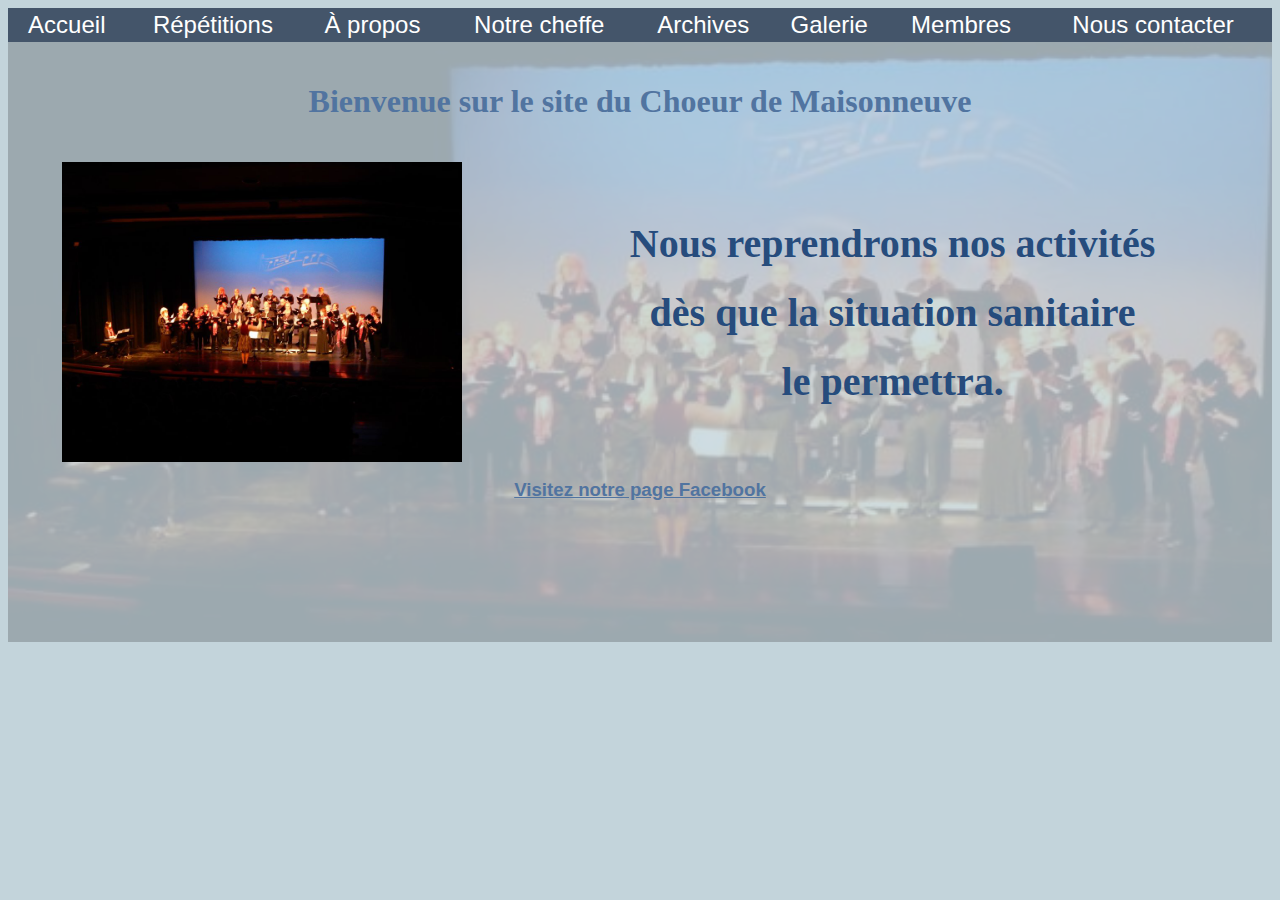
<file: index.html>
<!DOCTYPE html>
<head>
<title>Choeur de Maisonneuve</title>
<link rel="stylesheet" type="text/css" media="screen" title="style" href="CSS/style_de_baseslide.css"/>
<!--meta name="viewport" content="width=device-width, initial-scale=1.0"-->
<meta charset="utf-8">
<style>
.mySlides {display:none;}
</style>
</head>
<body>

<SCRIPT type="text/javascript" src="pageslide.js">

</SCRIPT>



 <table class="bandeau" width=100% height= 25 border=0>
		<tr>
		<td> <a class="bandeau" href="index.html"> Accueil</a>   </td>
		<td> <a class="bandeau"  href="pagesslide/repetitions.html"> Répétitions</a>   </td>
		<td> <a class="bandeau"  href="pagesslide/a_propos.html"> À propos</a>   </td>
		
		<td> <a class="bandeau"  href="pagesslide/cheffe.html"> Notre cheffe</a>   </td>	
		<td> <a class="bandeau"  href="pagesslide/concerts.html">Archives</a>  </td>
		<td> <a class="bandeau"  href="pagesslide/galerie.html">Galerie</a>  </td>
		<td> 
			<span class="bandeau" onClick="passWord()">Membres</span>  
		</td>
		<td> <a class="bandeau"  href="pagesslide/contact.html">Nous contacter</a>   </td>
			
		</tr>
</table>

<center><img class="scene" src="images/scene.jpg"  width=100% height=600> </center>
 <div class="page">	


 <br> 
 <span class="titre">Bienvenue sur le site du Choeur de Maisonneuve</span>
 <br> <br> 
  <table  width=100%  border=0>
 
	<tr>
		<td align="center" width=40%>
		
		
		<div class="w3-content w3-section" style="max-width:400px">
			<img class="mySlides" src="images/accueil/scene2.jpg" style="width:100%">
			<img class="mySlides" src="images/accueil/scene.jpg" style="width:100%">
			<img class="mySlides" src="images/accueil/scene1.jpg" style="width:100%">
			<img class="mySlides" src="images/accueil/scene3.jpg" style="width:100%">
			<img class="mySlides" src="images/accueil/scene4.jpg" style="width:100%">
			<img class="mySlides" src="images/accueil/scene5.jpg" style="width:100%">
		</div>

<script>
var myIndex = 0;
carousel();

function carousel() {
  var i;
  var x = document.getElementsByClassName("mySlides");
  for (i = 0; i < x.length; i++) {
    x[i].style.display = "none";  
  }
  myIndex++;
  if (myIndex > x.length) {myIndex = 1}    
  x[myIndex-1].style.display = "block";  
  setTimeout(carousel, 2000); // Change image every 2 seconds
}
</script>
		
		
		
		</td>
		
		<td align="center" width=60%>
		
		
		
	
		<span class="date">Nous reprendrons nos activités</span>
		<br>
		<br>
		<span class="date">dès que la situation sanitaire</span>
		<br>
		<br>
		<span class="date">le permettra.</span>
		<br>
		<!--<a href="https://www.google.com/maps/place/Coll%C3%A8ge+Jean-Eudes/@45.5554957,-73.579071,15z/data=!4m5!3m4!1s0x0:0x624c610c9304415e!8m2!3d45.5554957!4d-73.579071" target="_blank"><span class="lieu">au Collège Jean Eudes<span></a>
 -->
 
		</td>
		
	
			
		</tr>
 </table>

<a class="facebook" href="https://www.facebook.com/choeurmaisonneuve" target="_blank">Visitez notre page Facebook	</a>


</div> 
</body>
</file>
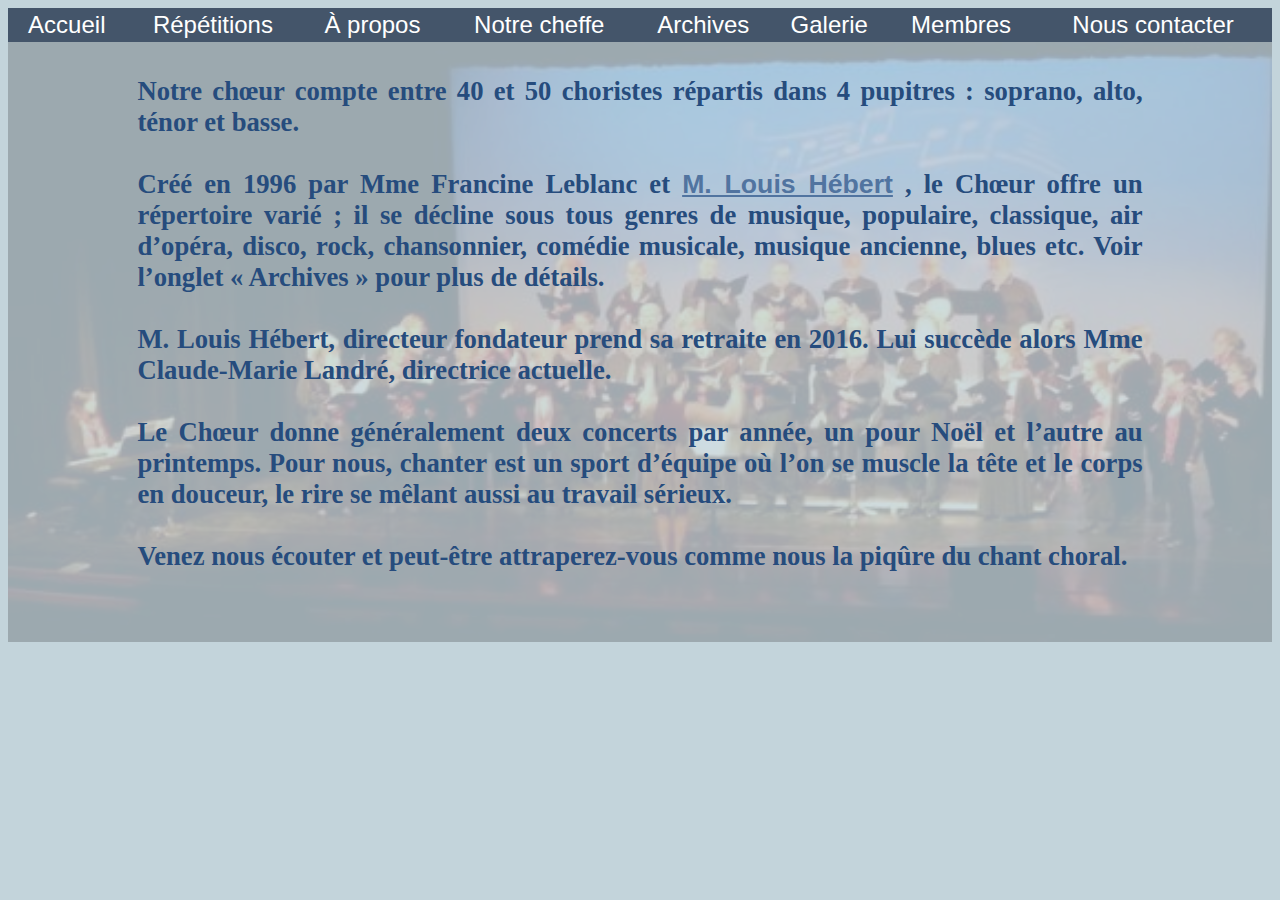
<file: pagesslide/a_propos.html>
<!DOCTYPE html>
<head>
<title>Choeur de Maisonneuve</title>
<link rel="stylesheet" type="text/css" media="screen" title="style" href="../CSS/style_de_baseslide.css"/>
<meta charset="utf-8">
</head>

<body>

<SCRIPT type="text/javascript" src="../pageslide.js">

</SCRIPT>



 <table class="bandeau" width=100% height= 25 border=0>
		<tr>
		<td> <a class="bandeau" href="../index.html"> Accueil</a>   </td>
		<td> <a class="bandeau"  href="repetitions.html"> Répétitions</a>   </td>
		<td> <a class="bandeau"  href="a_propos.html"> À propos</a>   </td>
		
		<td> <a class="bandeau"  href="cheffe.html"> Notre cheffe</a>   </td>	
		<td> <a class="bandeau"  href="concerts.html">Archives</a>  </td>
		<td> <a class="bandeau"  href="galerie.html">Galerie</a>  </td>
		<td> 
			<span class="bandeau" onClick="passWord2()">Membres</span>  
		</td>
		<td> <a class="bandeau"  href="contact.html">Nous contacter</a>   </td>
			
		</tr>
</table>
<center><img class="scene" src="../images/scene.jpg"  width=100% height=600></center>
 <div class="page">		
	
<center>   <table class="histoire"  border=0>
   <tr>
		<td>
   <br>   
   Notre chœur compte entre 40 et 50 choristes répartis dans 4 pupitres : soprano, alto, ténor et basse.   <br><br>
Créé en 1996 par Mme Francine Leblanc et <a href="../images/galerie/louis.jpg" target="_blank">M. Louis Hébert</a>
, le Chœur offre un répertoire varié ; 
il se décline sous tous genres de musique, populaire, classique, air d’opéra, disco, rock, chansonnier, 
comédie musicale, musique ancienne, blues etc. Voir l’onglet « Archives » pour plus de détails.  <br><br>
M. Louis Hébert, directeur fondateur prend sa retraite en 2016. Lui succède alors Mme Claude-Marie Landré, 
directrice actuelle.  <br><br>
Le Chœur donne généralement deux concerts par année, un pour Noël et l’autre au printemps.
Pour nous, chanter est un sport d’équipe où l’on se muscle la tête et le corps en douceur, 
le rire se mêlant aussi au travail sérieux.  <br><br>
Venez nous écouter et peut-être attraperez-vous comme nous la piqûre du chant choral.
   </td>
			
		</tr>
</table> </center>
</div>
  

</body>
</file>
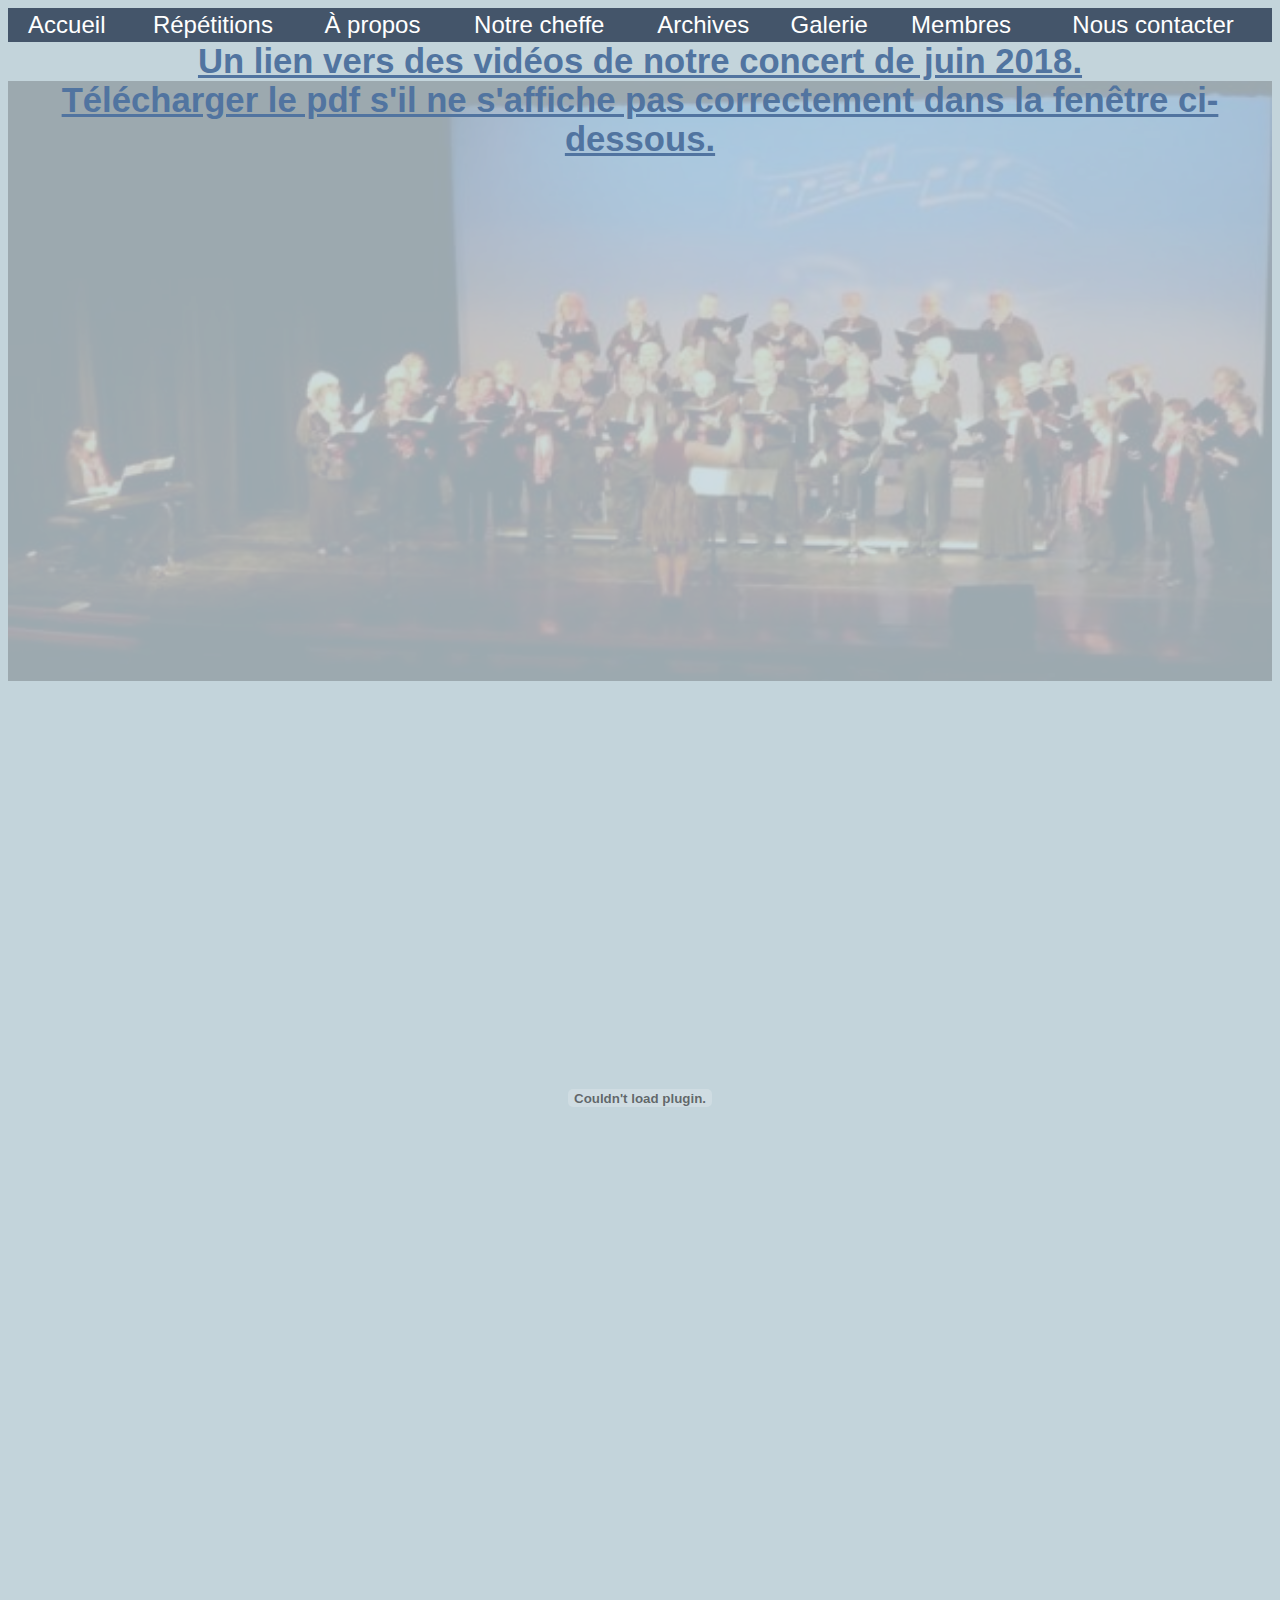
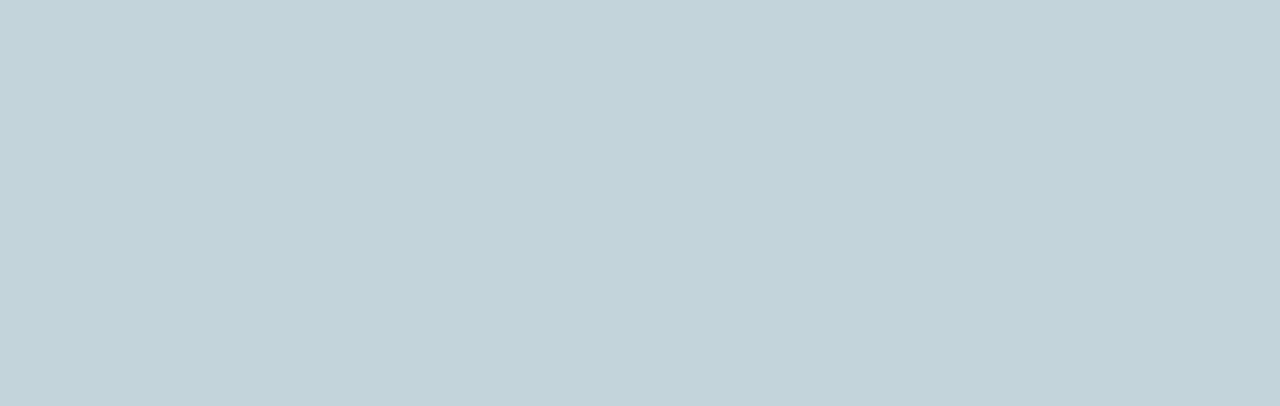
<file: pagesslide/calendrier.html>
<!DOCTYPE html>
<head>
<title>Choeur de Maisonneuve</title>
<link rel="stylesheet" type="text/css" media="screen" title="style" href="../CSS/style_de_baseslide.css"/>
<meta charset="utf-8">
</head>
<body>

<SCRIPT type="text/javascript" src="../pageslide.js">

</SCRIPT>



 <table class="bandeau" width=100% height= 25 border=0>
		<tr>
		<td> <a class="bandeau" href="../index.html"> Accueil</a>   </td>
		<td> <a class="bandeau"  href="repetitions.html"> Répétitions</a>   </td>
		<td> <a class="bandeau"  href="a_propos.html"> À propos</a>   </td>
		
		<td> <a class="bandeau"  href="cheffe.html"> Notre cheffe</a>   </td>	
		<td> <a class="bandeau"  href="concerts.html">Archives</a>  </td>
		<td> <a class="bandeau"  href="galerie.html">Galerie</a>  </td>
		<td> 
			<span class="bandeau" onClick="passWord2()">Membres</span>  
		</td>
		<td> <a class="bandeau"  href="contact.html">Nous contacter</a>   </td>
			
		</tr>
</table>
<center>
<a href="https://www.youtube.com/playlist?list=PLuvyHKdNXBZufyAxigQ6LRkNZ3-9DuEYh" target="_blank">Un lien vers des vidéos de notre concert de juin 2018.
</a>
<br> 
<img class="scene" src="../images/scene.jpg"  width=100% height=600> </center>
 <div class="page">	

 <a href="calendrier/calendrier2.pdf">Télécharger le pdf s'il ne s'affiche pas correctement dans la fenêtre ci-dessous.</a> 
 <br>  <br> 
  <embed src="calendrier/calendrier2.pdf"  type='application/pdf'> 
	
	
	

 </div>
 

</body>
</file>
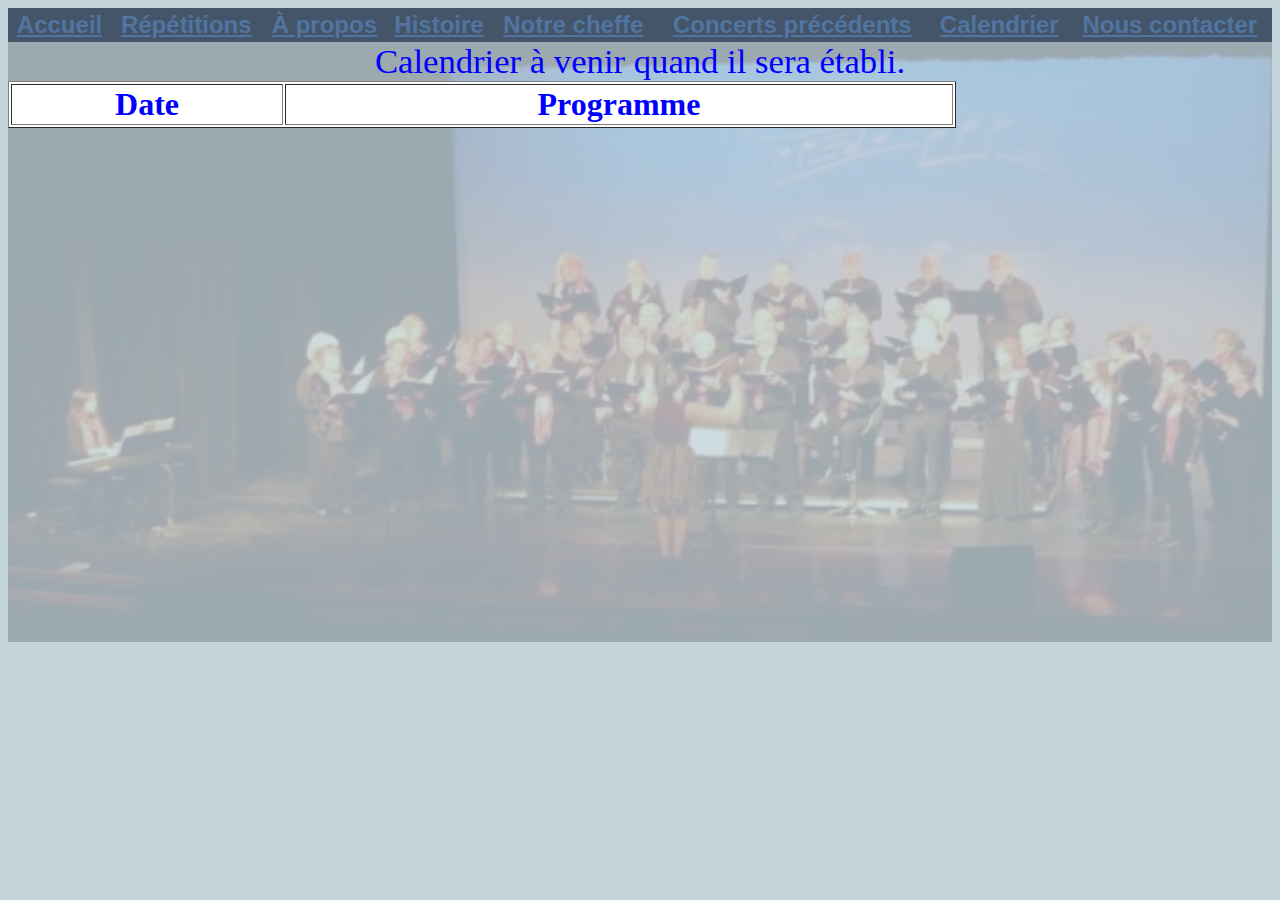
<file: pagesslide/calendrier_tableau.html>
<!DOCTYPE html>
<head>
<title>Choeur de Maisonneuve</title>
<link rel="stylesheet" type="text/css" media="screen" title="style" href="../CSS/style_de_baseslide.css"/>
<meta charset="utf-8">
</head>
<body>

<table class="bandeau" width=100% height= 25 border=0>
		<tr>
		<td> <a href="index.html"> Accueil</a>   </td>
		<td> <a href="repetitions.html"> Répétitions</a>   </td>
		<td> <a href="a_propos.html"> À propos</a>   </td>
		<td> <a href="histoire.html"> Histoire</a>   </td>
		<td> <a href="cheffe.html"> Notre cheffe</a>   </td>	
		<td> <a href="concerts.html">Concerts précédents</a>  </td>
		<td> <a href="calendrier.html">Calendrier</a>  </td>
		<td> <a href="mailto:choeurdemaisonneuve@gmail.com">Nous contacter</a>   </td>
			
			
		</tr>
</table>
<center><img class="scene" src="../images/scene.jpg"  width=100% height=600> </center>
 <div class="page">		

   Calendrier à venir quand il sera établi.
	<br>
<table class="calendrier"  width=100% height= 25 border=1>
	<tr>
		<td> Date   </td>
		<td>  Programme  </td>
	</tr>
	
	
	
	
</table>
 </div>
 

</body>
</file>
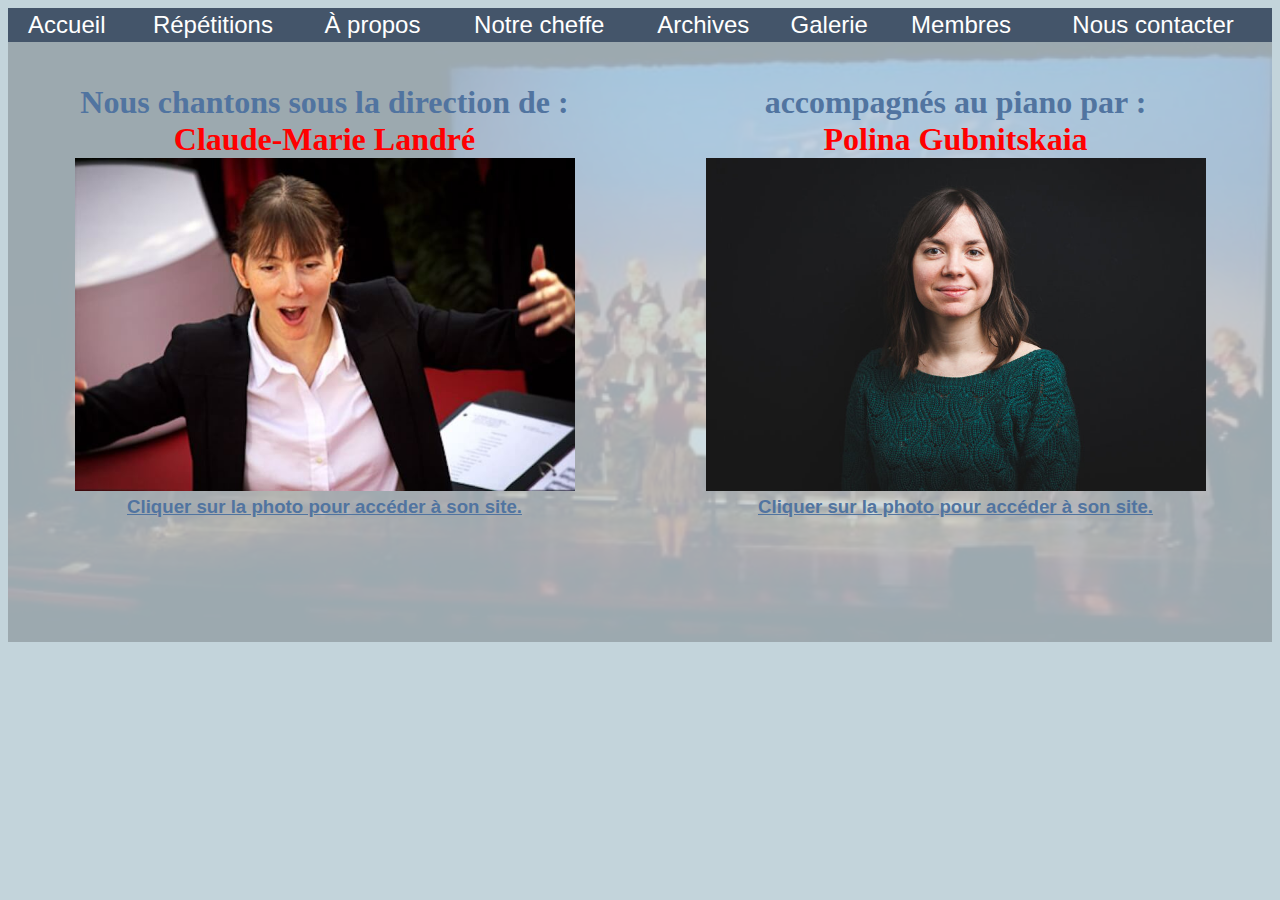
<file: pagesslide/cheffe.html>
<!DOCTYPE html>
<head>
<title>Choeur de Maisonneuve</title>
<link rel="stylesheet" type="text/css" media="screen" title="style" href="../CSS/style_de_baseslide.css"/>
<meta charset="utf-8">
</head>
<body>


 


<SCRIPT type="text/javascript" src="../pageslide.js">

</SCRIPT>



 <table class="bandeau" width=100% height= 25 border=0>
		<tr>
		<td> <a class="bandeau" href="../index.html"> Accueil</a>   </td>
		<td> <a class="bandeau"  href="repetitions.html"> Répétitions</a>   </td>
		<td> <a class="bandeau"  href="a_propos.html"> À propos</a>   </td>
		
		<td> <a class="bandeau"  href="cheffe.html"> Notre cheffe</a>   </td>	
		<td> <a class="bandeau"  href="concerts.html">Archives</a>  </td>
		<td> <a class="bandeau"  href="galerie.html">Galerie</a>  </td>
		<td> 
			<span class="bandeau" onClick="passWord2()">Membres</span>  
		</td>
		<td> <a class="bandeau"  href="contact.html">Nous contacter</a>   </td>
			
		</tr>
</table>
<center><img class="scene" src="../images/scene.jpg"  width=100% height=600> </center>
	


 <div class="page">	
 <br>
	
	
 <table>
	<tr>
	<td>
 <span class="titre">  Nous chantons sous la direction de : <br>
  <font color="red"> Claude-Marie Landré</font>
	</span>
	
	<center>
	<a href="http://www.claudemarielandre.info" target="_blank">
	<img src="../images/cmlandre.jpg" width=500 height=333 title="cliquer sur la photo">
	<br>
	Cliquer sur la photo pour accéder à son site.
	</a>
	
	</center>
	</td>
	<td>
	<span class="titre"> accompagnés au piano par :	<br>
	<font color="red">Polina Gubnitskaia</font>
	</span>
	
	<center>
	<a href="https://www.polinagubnitskaia.com/" target="_blank">
	<img src="../images/Polina1.jpg" width=500 height=333 title="cliquer sur la photo">
	<br>
	Cliquer sur la photo pour accéder à son site.
	</a>
	</center>
	</td>
	</tr>
	</table>

    
 </div>
 

</body>
</file>
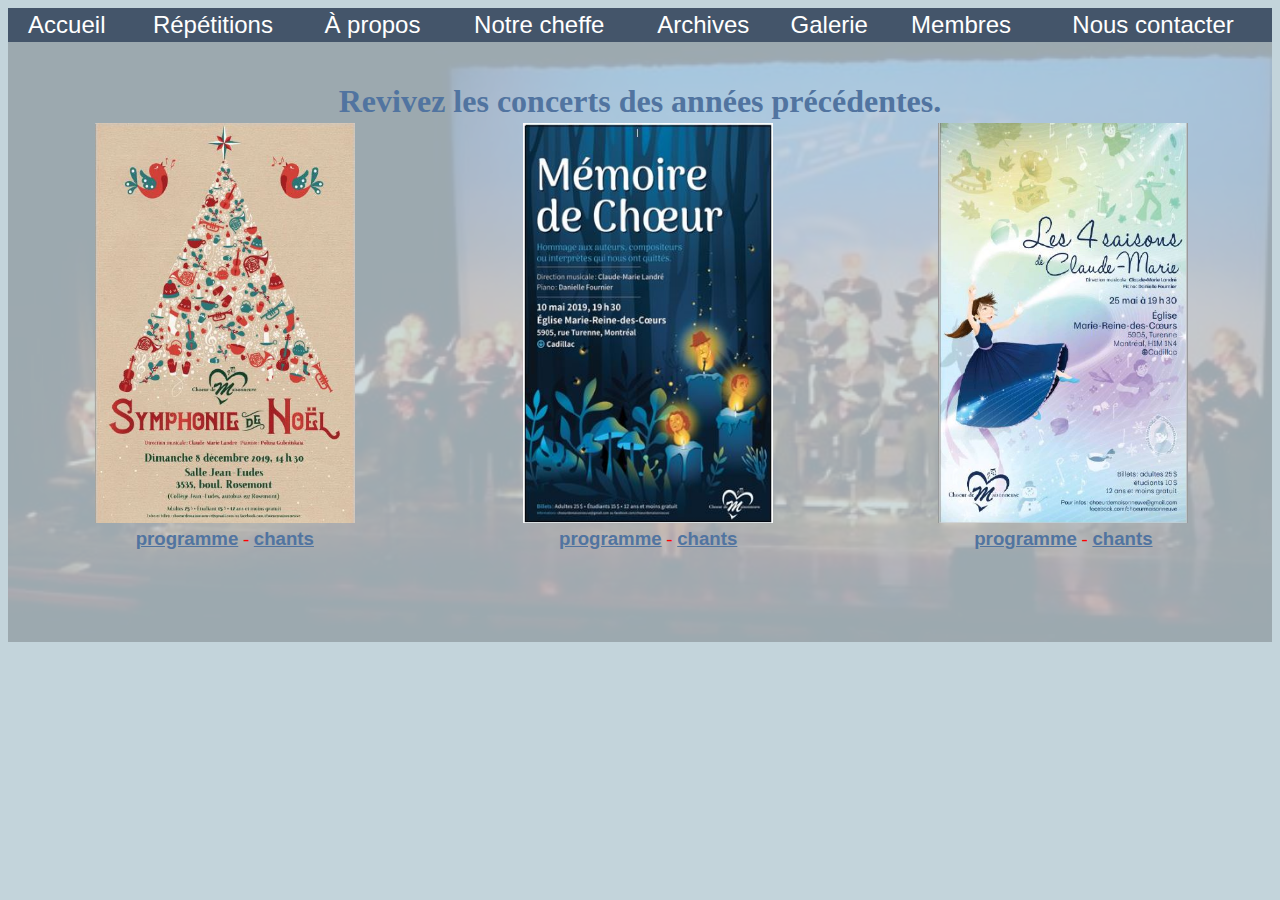
<file: pagesslide/concerts.html>
<!DOCTYPE html>
<head>
<title>Choeur de Maisonneuve</title>
<link rel="stylesheet" type="text/css" media="screen" title="style" href="../CSS/style_de_baseslide.css"/>
<meta charset="utf-8">
</head>
<body>

<SCRIPT type="text/javascript" src="../pageslide.js">

</SCRIPT>



 <table class="bandeau" width=100% height= 25 border=0>
		<tr>
		<td> <a class="bandeau" href="../index.html"> Accueil</a>   </td>
		<td> <a class="bandeau"  href="repetitions.html"> Répétitions</a>   </td>
		<td> <a class="bandeau"  href="a_propos.html"> À propos</a>   </td>
		
		<td> <a class="bandeau"  href="cheffe.html"> Notre cheffe</a>   </td>	
		<td> <a class="bandeau"  href="concerts.html">Archives</a>  </td>
		<td> <a class="bandeau"  href="galerie.html">Galerie</a>  </td>
		<td> 
			<span class="bandeau" onClick="passWord2()">Membres</span>  
		</td>
		<td> <a class="bandeau"  href="contact.html">Nous contacter</a>   </td>
			
		</tr>
</table>
<center><img class="scene" src="../images/scene.jpg"  width=100% height=600> </center>
<div class="page">	
 	<br>
    <span class="titre"> Revivez les concerts des années précédentes.</span>
		
	<table>
		<tr>
		
			<td><img src="../images/concerts/afficheA2019.jpg" width=260  height=400>  <br>
			<a href="concerts/A2019.pdf">programme</a>
			- 
			<a href="concerts/chantsa2019.pdf">chants</a>
			</td>
			<td>
			
			<img src="../images/concerts/afficheP2019.jpg" width=250  height=400  ><br>
			<a href="concerts/P2019.pdf">programme</a>
			- 
			<a href="concerts/chantsp2019.pdf">chants</a>
			</td>
			
			<td>
			
			<img src="../images/concerts/afficheP2018.JPG" width=250  height=400  ><br>
			<a href="concerts/P2018.pdf">programme</a>
			- 
			<a href="concerts/chantsp2018.pdf">chants</a>
			</td>
			
		</tr>
	</table>
	<br>
	<br>
	<center>
	
	</center>

    
 </div>
 

</body>
</file>
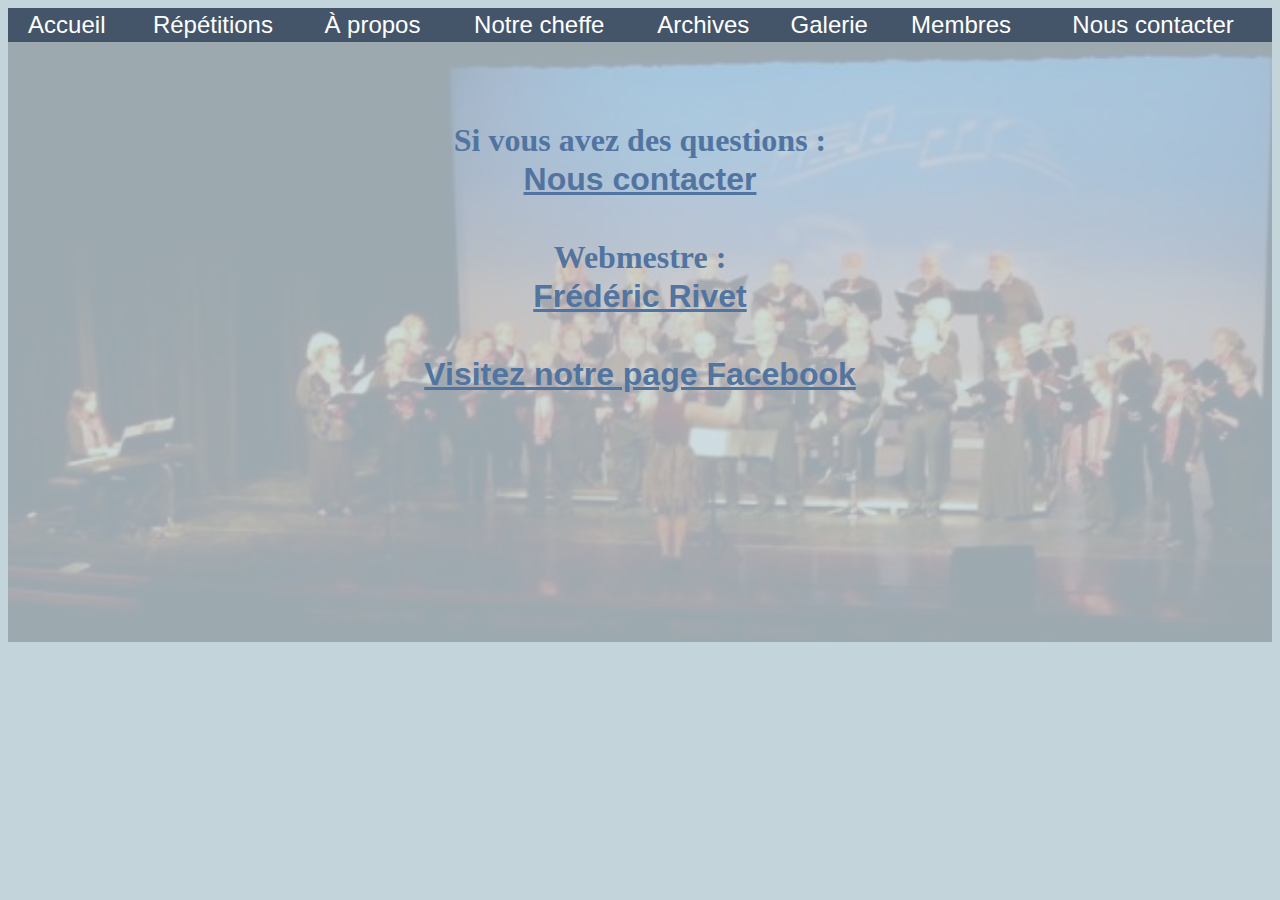
<file: pagesslide/contact.html>
<!DOCTYPE html>
<head>
<title>Choeur de Maisonneuve</title>
<link rel="stylesheet" type="text/css" media="screen" title="style" href="../CSS/style_de_baseslide.css"/>
<meta charset="utf-8">
</head>
<body>



<SCRIPT type="text/javascript" src="../pageslide.js">

</SCRIPT>



 <table class="bandeau" width=100% height= 25 border=0>
		<tr>
		<td> <a class="bandeau" href="../index.html"> Accueil</a>   </td>
		<td> <a class="bandeau"  href="repetitions.html"> Répétitions</a>   </td>
		<td> <a class="bandeau"  href="a_propos.html"> À propos</a>   </td>
		
		<td> <a class="bandeau"  href="cheffe.html"> Notre cheffe</a>   </td>	
		<td> <a class="bandeau"  href="concerts.html">Archives</a>  </td>
		<td> <a class="bandeau"  href="galerie.html">Galerie</a>  </td>
		<td> 
			<span class="bandeau" onClick="passWord2()">Membres</span>  
		</td>
		<td> <a class="bandeau"  href="contact.html">Nous contacter</a>   </td>
			
		</tr>
</table>
<center><img class="scene" src="../images/scene.jpg"  width=100% height=600> </center>
	
 <div class="page">	
   <br>   	
   <span class="titre">
   
   
	
	   		<br>  Si vous avez des questions : 	<br>
   
  <a  href="mailto:choeurdemaisonneuve@gmail.com">Nous contacter</a>
 <br>   	<br>   
 Webmestre : <br><a  href="mailto:fredrivet23@yahoo.ca">Frédéric Rivet</a>
 <br>   	<br>
 <a  href="https://www.facebook.com/choeurmaisonneuve" target="_blank">Visitez notre page Facebook	</a>
  </span>
   
 </div>
 

</body>
</file>
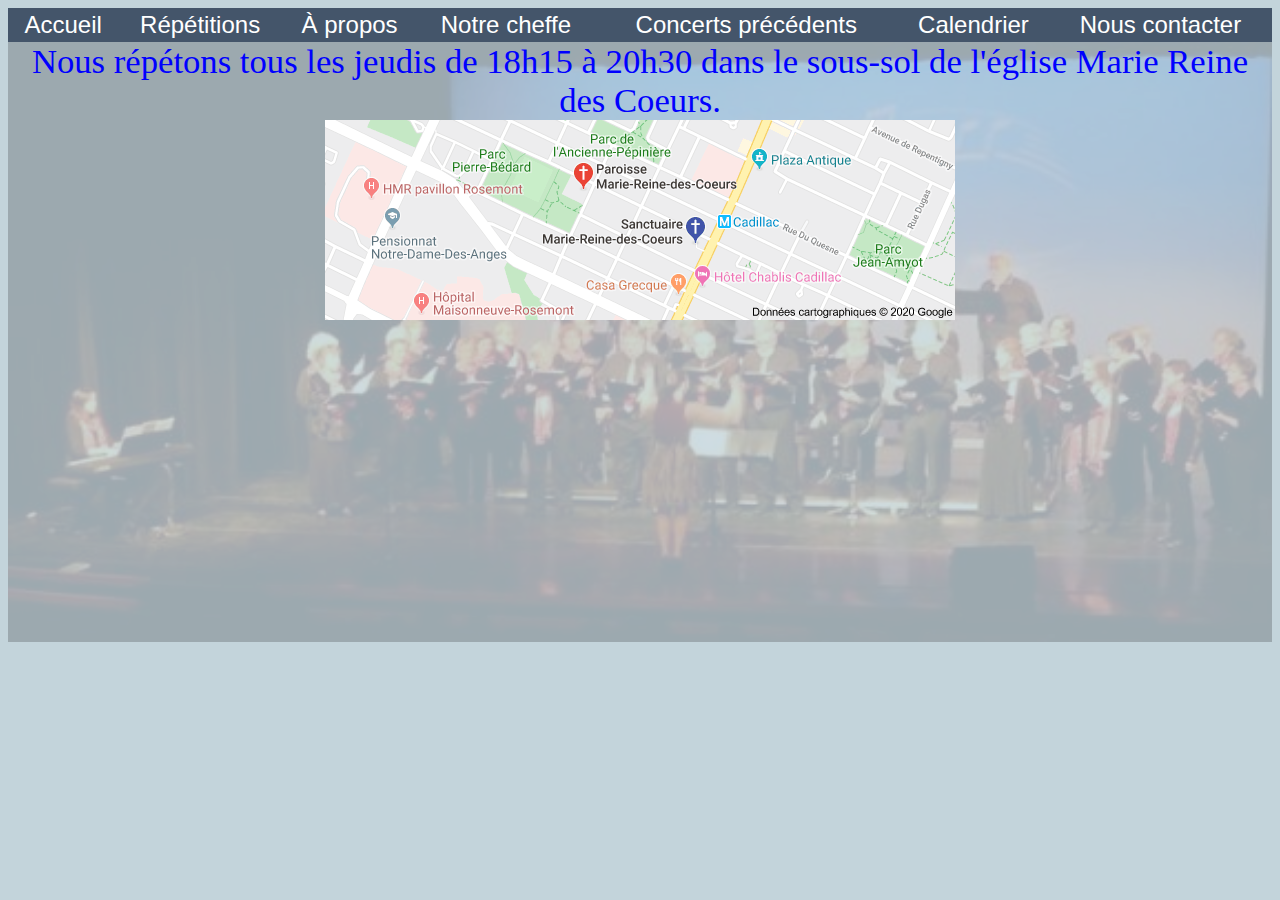
<file: pagesslide/formulaire.html>
<!DOCTYPE html>
<head>
<title>Choeur de Maisonneuve</title>
<link rel="stylesheet" type="text/css" media="screen" title="style" href="../CSS/style_de_baseslide.css"/>
<meta charset="utf-8">
</head>
<body>



<table class="bandeau" width=100% height= 25 border=0>
		<tr>
		<td> <a class="bandeau" href="../indexslide.html"> Accueil</a>   </td>
		<td> <a class="bandeau"  href="repetitions.html"> Répétitions</a>   </td>
		<td> <a class="bandeau"  href="a_propos.html"> À propos</a>   </td>
		
		<td> <a class="bandeau"  href="cheffe.html"> Notre cheffe</a>   </td>	
		<td> <a class="bandeau"  href="concerts.html">Concerts précédents</a>  </td>
		<td> <a class="bandeau"  href="calendrier.html">Calendrier</a>  </td>
		<td> <a class="bandeau"  href="mailto:choeurdemaisonneuve@gmail.com">Nous contacter</a>   </td>
			
		</tr>
</table>
<center><img class="scene" src="../images/scene.jpg"  width=100% height=600> </center>
	
 <div class="page">	
    Nous répétons tous les jeudis de 18h15 à 20h30 dans le sous-sol de l'église Marie Reine des Coeurs.
	<br>
	<img src="../images/plan.png">



    <!--<img src="images/noel2019/papie_peint_affiche.jpg" alt="partie de l'affiche">
	 <img src="images/noel2019/papie_peint_affiche.jpg" alt="partie de l'affiche">-->
 </div>
 

</body>
</file>
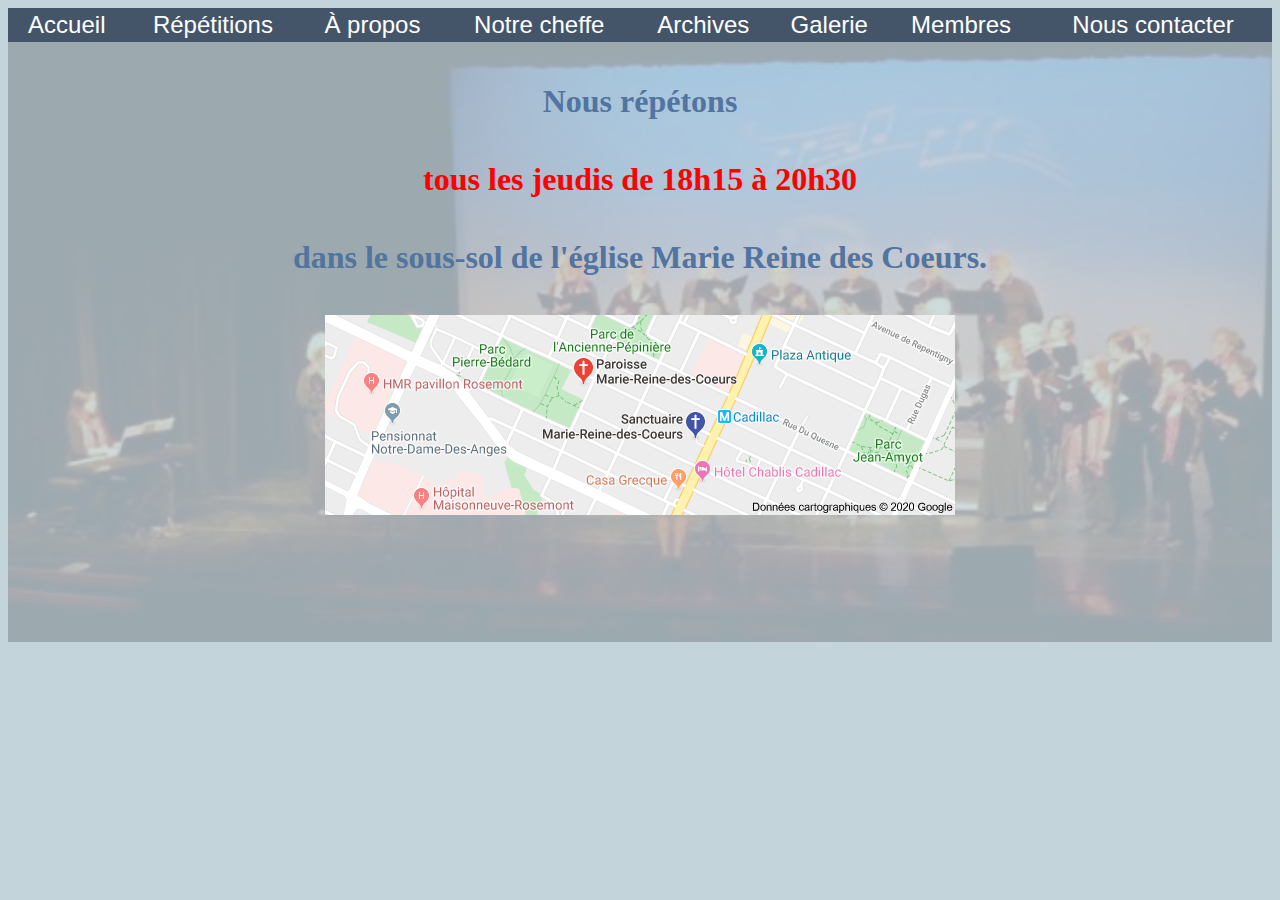
<file: pagesslide/repetitions.html>
<!DOCTYPE html>
<head>
<title>Choeur de Maisonneuve</title>
<link rel="stylesheet" type="text/css" media="screen" title="style" href="../CSS/style_de_baseslide.css"/>
<meta charset="utf-8">
</head>

<body>

<SCRIPT type="text/javascript" src="../pageslide.js">

</SCRIPT>



<table class="bandeau" width=100% height= 25 border=0>
		<tr>
		<td> <a class="bandeau" href="../index.html"> Accueil</a>   </td>
		<td> <a class="bandeau"  href="repetitions.html"> Répétitions</a>   </td>
		<td> <a class="bandeau"  href="a_propos.html"> À propos</a>   </td>
		
		<td> <a class="bandeau"  href="cheffe.html"> Notre cheffe</a>   </td>	
		<td> <a class="bandeau"  href="concerts.html">Archives</a>  </td>
		<td> <a class="bandeau"  href="galerie.html">Galerie</a>  </td>
		<td> 
			<span class="bandeau" onClick="passWord2()">Membres</span>  
		</td>
		<td> <a class="bandeau"  href="contact.html">Nous contacter</a>   </td>
			
		</tr>
</table>
<center><img class="scene" src="../images/scene.jpg"  width=100% height=600> </center>
 <div class="page">		
	<center>
	<br>	
   <span class="titre"> Nous répétons <br><br>
   <font color="red">tous les jeudis de 18h15 à 20h30</font><br> <br>dans le sous-sol de l'église Marie Reine des Coeurs.
   </span>
	<br><br>
	<a href="https://www.google.ca/maps/place/Paroisse+Marie-Reine-des-Coeurs/@45.5777473,-73.5548934,17z/data=!3m1!4b1!4m5!3m4!1s0x4cc91c2469d14f73:0x3f7de7275190e4eb!8m2!3d45.5777436!4d-73.5527047?hl=fr" target="_blank">
		<img src="../images/plan.png" title="cliquer sur la photo">
	</a>
	</center>
</div>
    <!--<img src="images/noel2019/papie_peint_affiche.jpg" alt="partie de l'affiche">
	 <img src="images/noel2019/papie_peint_affiche.jpg" alt="partie de l'affiche">-->

 

</body>
</file>
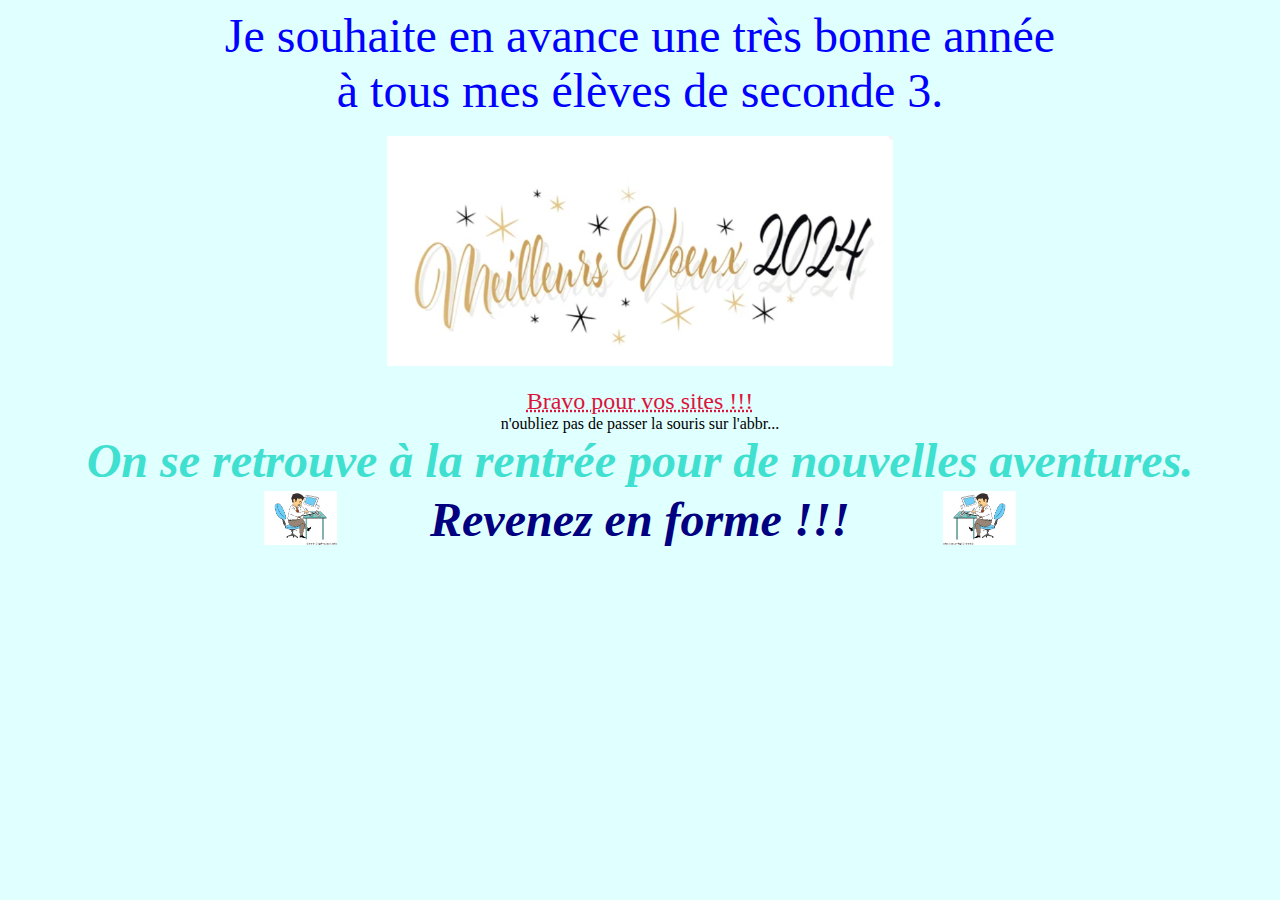
<file: surprise/bonne_annee.html>
<!DOCTYPE html>

<html>
	<head>
		<title>BONNE ANNÉE 2024 un peu en avance</title>
		<meta charset="utf-8"> 
	</head>
	<body style="background-color:LightCyan;">
	
		<center>
			<font size=20 color="blue" face="broadway">
				Je souhaite en avance une très bonne année<br> à tous mes élèves de seconde 3.
			</font>
		<br><br>
		<img src='bonne_annee.PNG' width=40%>
		<br><br>
		<font size=5 color="Crimson" face="algerian">
		<abbr title="ils sont corrigés, vous pouvez aller consulter votre correction.">
			Bravo pour vos sites !!!
		</abbr>
		
		</font>
		<br>n'oubliez pas de passer la souris sur l'abbr...<br>
		
		
		<font size=15 color="turquoise" face="calibri">
			<b>
				<i>
					On se retrouve à la rentrée pour de nouvelles aventures.
				</i>
			</b>
		</font><br>
		<table width=60%>
			<tr>
				<td width=10%>
					<img src='travail.png' width=100%>
				</td>
				<td width=80% align=center>
					<font size=15 color="navy" face="calibri">
						<b>
							<i>
								Revenez en forme !!!
							</i>
						</b>
					</font>
				</td>
				<td width=10%>
					<img src='travail2.png' width=100%>
				</td>
			</tr>
		</table>
		
	</body>
</html>
</file>
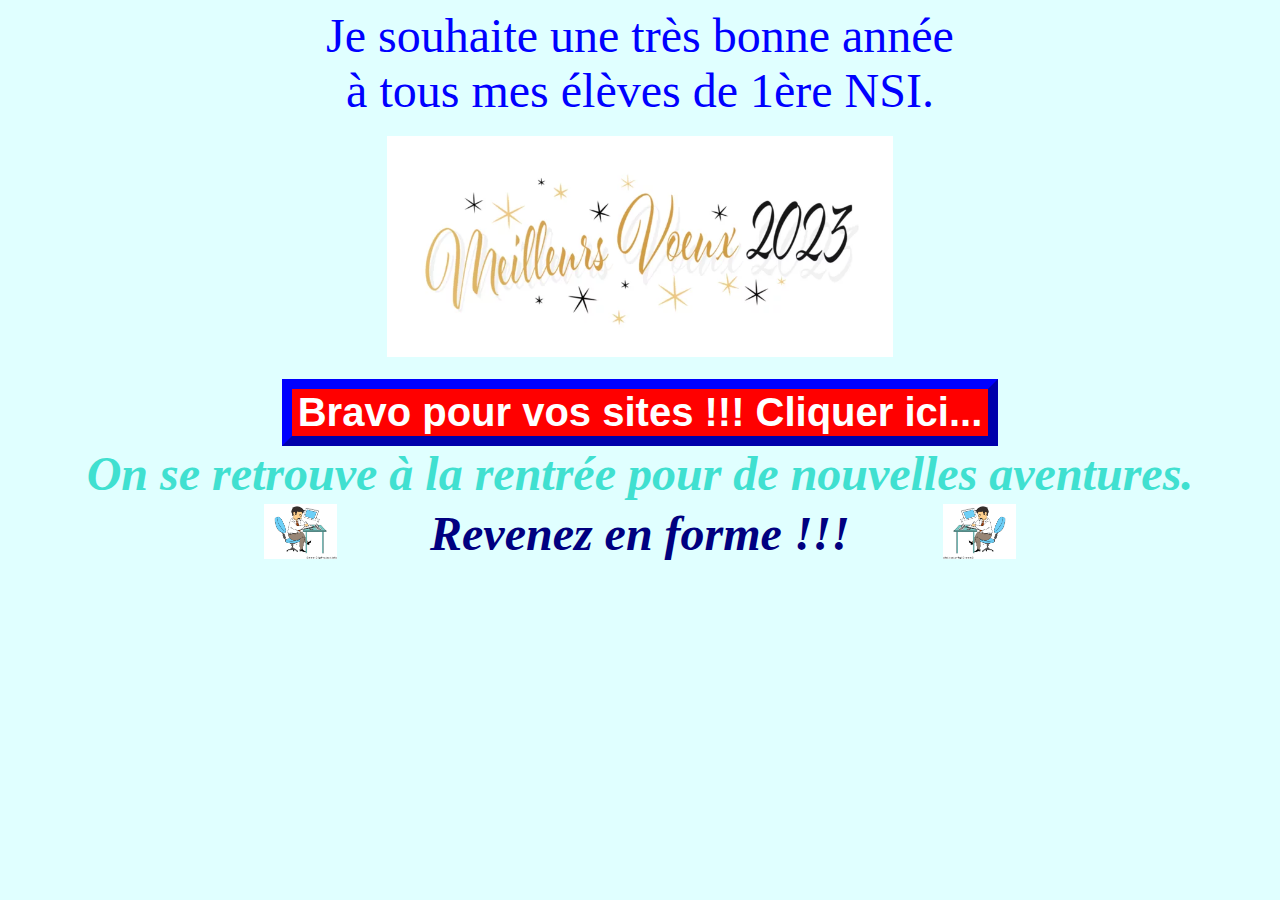
<file: surprise/surprise.html>
<!DOCTYPE html>

<html>
	<head>
		<title>BONNE ANNÉE</title>
		<meta charset="utf-8"> 
		<script src="correction.js"></script>
		
	</head>
	<body style="background-color:LightCyan;">
	
		<center>
			<font size=20 color="blue" face="broadway">
				Je souhaite une très bonne année<br> à tous mes élèves de 1ère NSI.
			</font>
		<br><br>
		<img src='bonne.webp' width=40%>
		<br><br>
		<button style="
		background-color: #FF0000;
		align: center;
		text-align: center;
		color:#ffffff;
		border-color:#0000ff;
		font-weight:bold;
		border-width:10px;
		font-size: 40px;" type="button"  onclick="corrige()">
			Bravo pour vos sites !!! Cliquer ici...
		</button>
		
		<br>
		<font size=5 color="Crimson" face="algerian">
		<span id='message'></span>
		</font>
		
		<font size=15 color="turquoise" face="calibri">
			<b>
				<i>
					On se retrouve à la rentrée pour de nouvelles aventures.
				</i>
			</b>
		</font><br>
		<table width=60%>
			<tr>
				<td width=10%>
					<img src='travail.png' width=100%>
				</td>
				<td width=80% align=center>
					<font size=15 color="navy" face="calibri">
						<b>
							<i>
								Revenez en forme !!!
							</i>
						</b>
					</font>
				</td>
				<td width=10%>
					<img src='travail2.png' width=100%>
				</td>
			</tr>
		</table>
		
	</body>
</html>
</file>
<file: CSS/style_de_baseslide.css>
@media (max-width: 640px) {
	* {
		box-sizing: border-box;
	}
	
	/* passer body (et tous les éléments de largeur fixe) en largeur automatique */

	body {
		width: auto;
		margin: 0;
		padding: 0;
	}
	
	/* fixer une largeur maximale de 100% aux éléments potentiellement problématiques */

	img,
	table,
	td,tr,
	
	blockquote,
	code,
	pre,
	textarea,
	input,
	iframe,
	object,
	embed,
	video {
		max-width: 100%;
	}
	
	/* conserver le ratio des images */

	img {
		height: auto;
		filter:alpha(opacity=100);
	}
	
	/* gestion des mots longs */

	textarea,
	table,
	td,
	th,
	code,
	pre,
	samp {
		-webkit-hyphens: auto; /* césure propre */
		-moz-hyphens: auto;
		hyphens: auto;
		word-wrap: break-word; /* passage à la ligne forcé */
	}
	
	code,
	pre,
	samp {
		white-space: pre-wrap; /* passage à la ligne spécifique pour les éléments à châsse fixe */
	}
	
	/* Passer à une seule colonne (à appliquer aux éléments multi-colonnes) */

	.element1,
	.element2 {
		float: none;
		width: auto;
	}
	
	/* masquer les éléments superflus */

	.hide_mobile {
		display: none !important;
	}
	
	/* Un message personnalisé */

	body:before {
		content: "Version mobile du site";
		display: block;
		text-align: center;
		font-style: italic;
		color: #777;
	}
}

.Layer1
 {
   position:absolute;
   background: transparent url(..images/header.gif) repeat-y; /* x pour repeter en abscisse et y pour les ordonnées */
   left:0px;
   top:20px;
   width:746px;
   height:45px;
   z-index:1;
}
BODY {
	color:blue;
	
	
	background-color:#C3D4DB;
	font-size: 26pt;
	/*font-family: "Comic Sans MS", "Comic Sans", cursive; */
	font-family: "Calibri";
  background-position: center;
  background-repeat: repeat;
  background-size: 800px 600px;
  position: relative;
}

.scene{
	position:absolute;
	top:40;
	left:0;
	opacity:0.2;
	filter:alpha(opacity=50);
	z-index=1;
}
.titre  {
	color : #5174A0;
	text-align: center;
	font-size: 24pt;
	font-weight: bold;
	
}
.texte{
	color : #729FD6;
	text-align: center;
	font-size: 40;
}
	
.page{
	
	position:absolute;
	top:40;
	left:0;
	text-align: center;
	
	width : 100%;
	z-index=2;
}
li{
	/*list-style-image : url('../images/puce_notes.jpg');*/
	color : white;
	text-align: center;
	font-size: 16pt;
	font-family: "Lucida Sans Unicode", sans-serif;
}

.date{
	color : #264C7D;
	font-weight: bold;
	text-align: center;
	font-size: 30pt;
}
.heure{
	color : #264C7D;
	text-align: center;
	font-size: 24pt;
}
.lieu{
	/*background: #D0E4FC;*/
	color :#264C7D;
	text-align: center;
	font-size: 24pt;
}

.calendrier{
	background: white;
	align:center;
	width: 75%;
	color :blue;
	text-align: center;
	font-size: 24pt;
	font-weight: bold;
}

table{
	table-layout: auto; 
	width: 100%;
	color : red;
	text-align: center;
	font-size: 14pt;
}
.bandeau{
	-moz-tab-size: 10; /* Firefox */
  -o-tab-size: 10; /* Opera 10.6-12.1 */
  tab-size: 10;
  font-size: 18pt;
	/*background-image:url('../images/image_de_fond3.jpg');*/
	background-size: 85px 85px;
	text-align: center;
	font-family: "arial",  Helvetica, sans-serif;
	color: white;
	text-decoration:none;
	background-color:#44556A;
	cursor: pointer;
	font-weight: normal;
}
a{
	text-decoration:underline;
	font-family: "arial",  Helvetica, sans-serif;
	color : #5174A0;
	font-weight: bold;
}
.facebook{
	color : #5174A0;
	font-family: "arial",  Helvetica, sans-serif;
	text-align: center;
	font-size: 14pt;
}
embed{
	width:800px;
	height:1800px;
}	
.histoire{
	position: center;
	color : #264C7D;
	width:80%;
	font-size: 20pt;
	font-weight: bold;
	text-align: justify;
}
</file>
